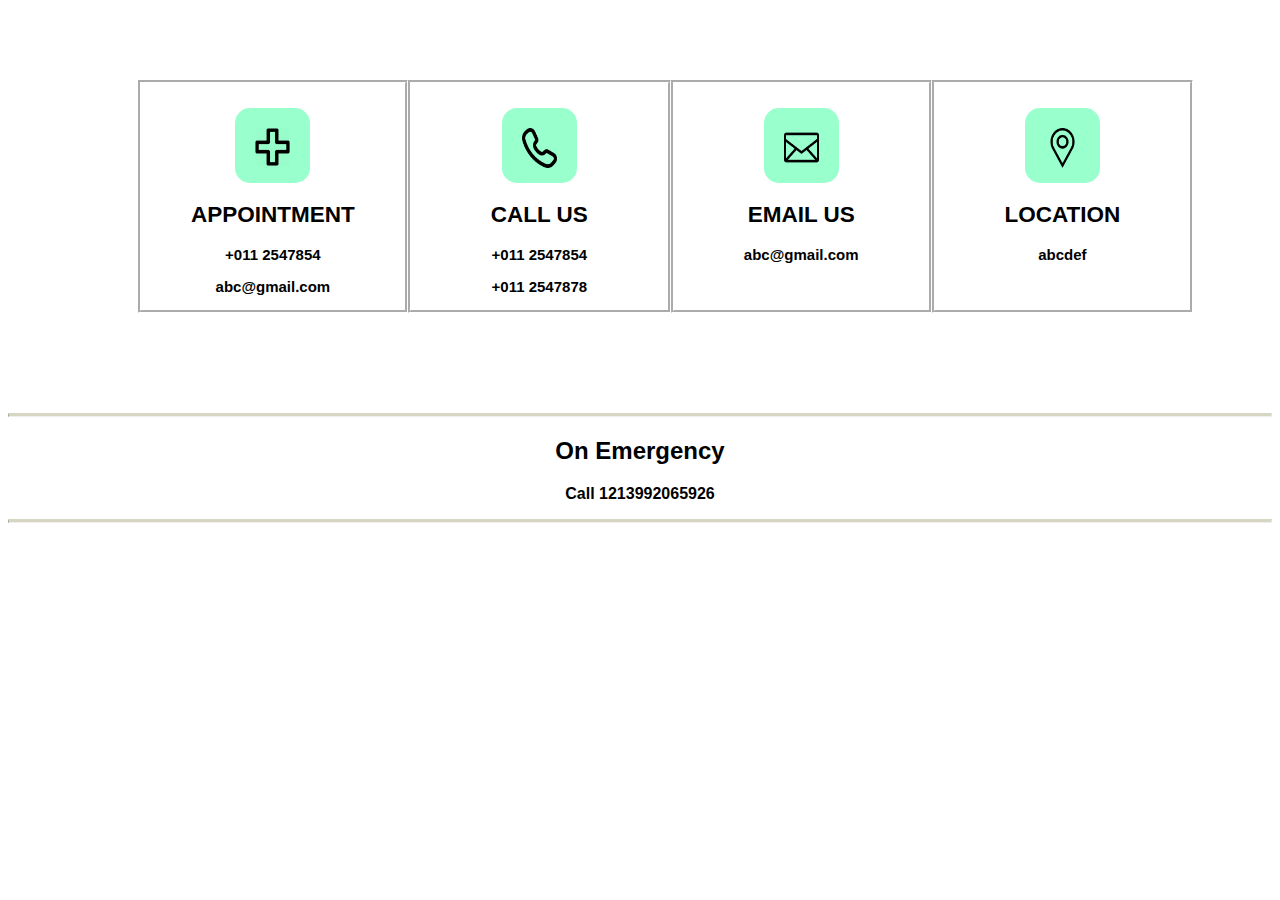
<file: Admin/index.html>
<!DOCTYPE html>
<html>

<head>
<link rel="stylesheet" type="text/css" href="sRc/stylenew/stylen.css">

</head>

<body>

<div class="row">
<div class="inset">
<div class="square"><img src="sRc/imagenew/cr.png" height="38px" width="35px"></div>
<div class="center1">
<h2>APPOINTMENT</h2>
<p>+011 2547854</p>
<p>abc@gmail.com</p></div></div>


<div class="inset">
<div class="square"><img src="sRc/imagenew/p.png" height="40px" width="35px"></div>
<div class="center2">
<h2>CALL US</h2>
<p>+011 2547854</p>
<p>+011 2547878</p></div></div>


<div class="inset">
<div class="square"><img src="sRc/imagenew/e.png" height="39px" width="35px"></div>
<div class="center3">
<h2>EMAIL US</h2>
<p>abc@gmail.com</p></div></div>



<div class="inset">
<div class="square"><img src="sRc/imagenew/location.png" height="40px" width="35px"></div>
<div class="center4">
<h2>LOCATION</h2>
<p>abcdef</p></div></div>
</div>

<hr>
<div class="a">
<h2 align="center" font="arial" >On Emergency</h2>
<p align="center"><b>Call 1213992065926</b></p>
</div>
<hr>
</body>
</html>
</file>
<file: Admin/sRc/stylenew/stylen.css>
.square {
  border-radius:15px;
  background:#99ffcc;
  padding : 20px;
  width: 35px;
  height: 35px;  
  margin-left:auto;
  margin-right:auto;
  margin-top:25px;
  
}

.center1
{
  text-align:center;
  margin-left: 50px;
  margin-right:50px;
 font-family:arial;
  font-size:15px;
  font-weight:bold;
}
.center2
{
  text-align:center;
  margin-left: 80px;
  margin-right:80px;
    font-family:arial;
	  font-size:15px;
  font-weight:bold;
}
.center3 
{
  text-align:center;
  margin-left: 70px;
  margin-right:70px;
   font-family:arial;
	  font-size:15px;
  font-weight:bold;
}
.center4
{
  text-align:center;
  margin-left: 70px;
  margin-right:70px;
   font-family:arial;
	font-size:15px;
  font-weight:bold;
}

.row
{

	margin-top:80px;
	margin-bottom:100px;
  display:flex;
  margin-left:130px;
}

.inset
{
  border-style:groove;
  border-spacing:20px 20px;
  border-color:white;
}

.inset:hover{
	background-color:#d6d6c2;
}

.square:hover{
	background-color:white;
}

hr{
	  border-top: 3px solid #d6d6c2;
}

.a{
	font-weight:bold;
	   font-family:arial;
}
</file>
